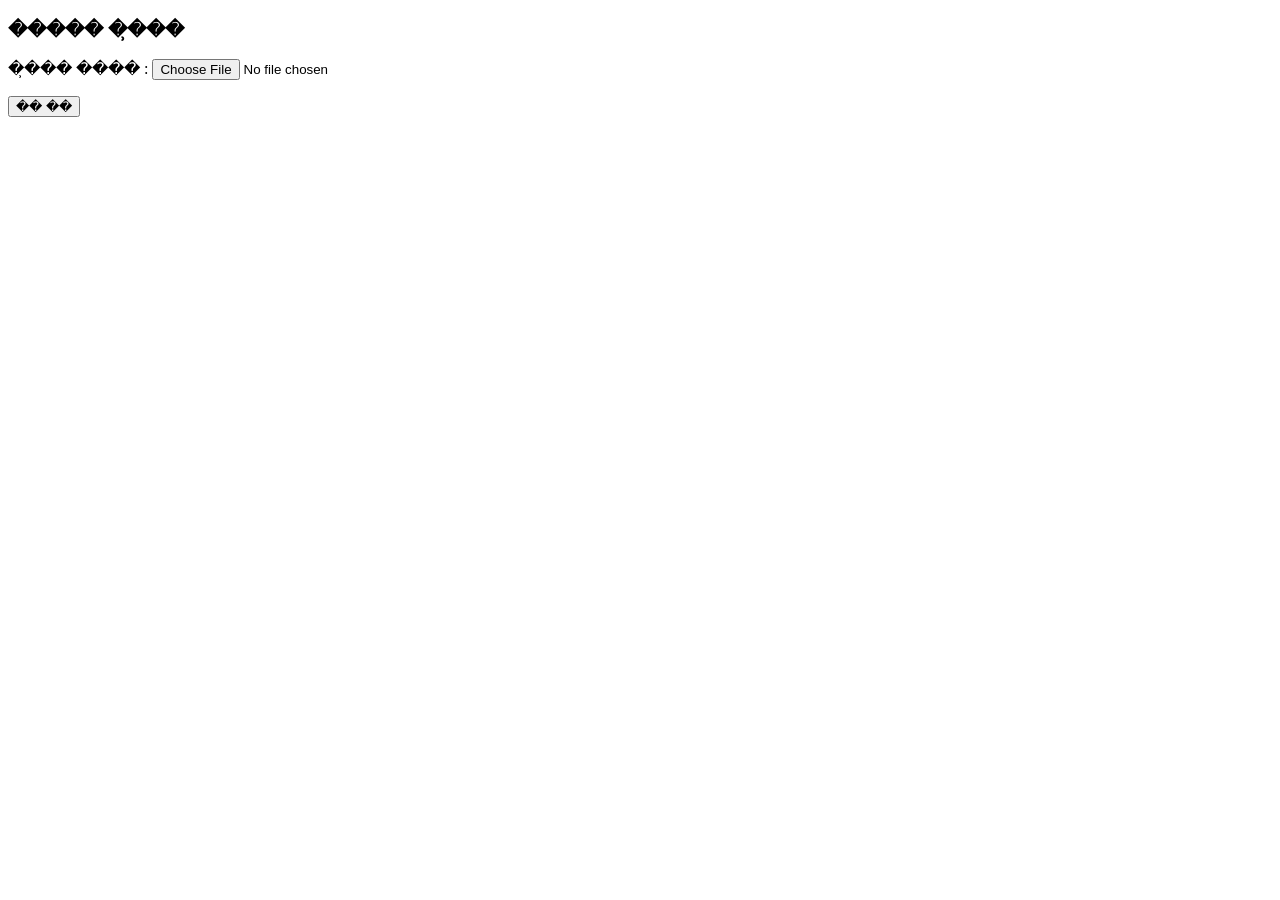
<file: BBCBoard/WebContent/upload/180118/b01a5bda-e14a-414d-b775-bee481ef57af.html>
<!DOCTYPE html PUBLIC "-//W3C//DTD HTML 4.01 Transitional//EN" "http://www.w3.org/TR/html4/loose.dtd">
<html>
<head>
<title>����� �̹��� ��</title>
</head>
<body>
<h3>����� �̹���</h3>
<form action="thumRes.jsp" method="post" enctype="multipart/form-data">
�̹��� ���� : <input type="file" name="filename" size="40"><p>
<input type="submit" value="�� ��">
</form>
</body>
</html>
</file>
